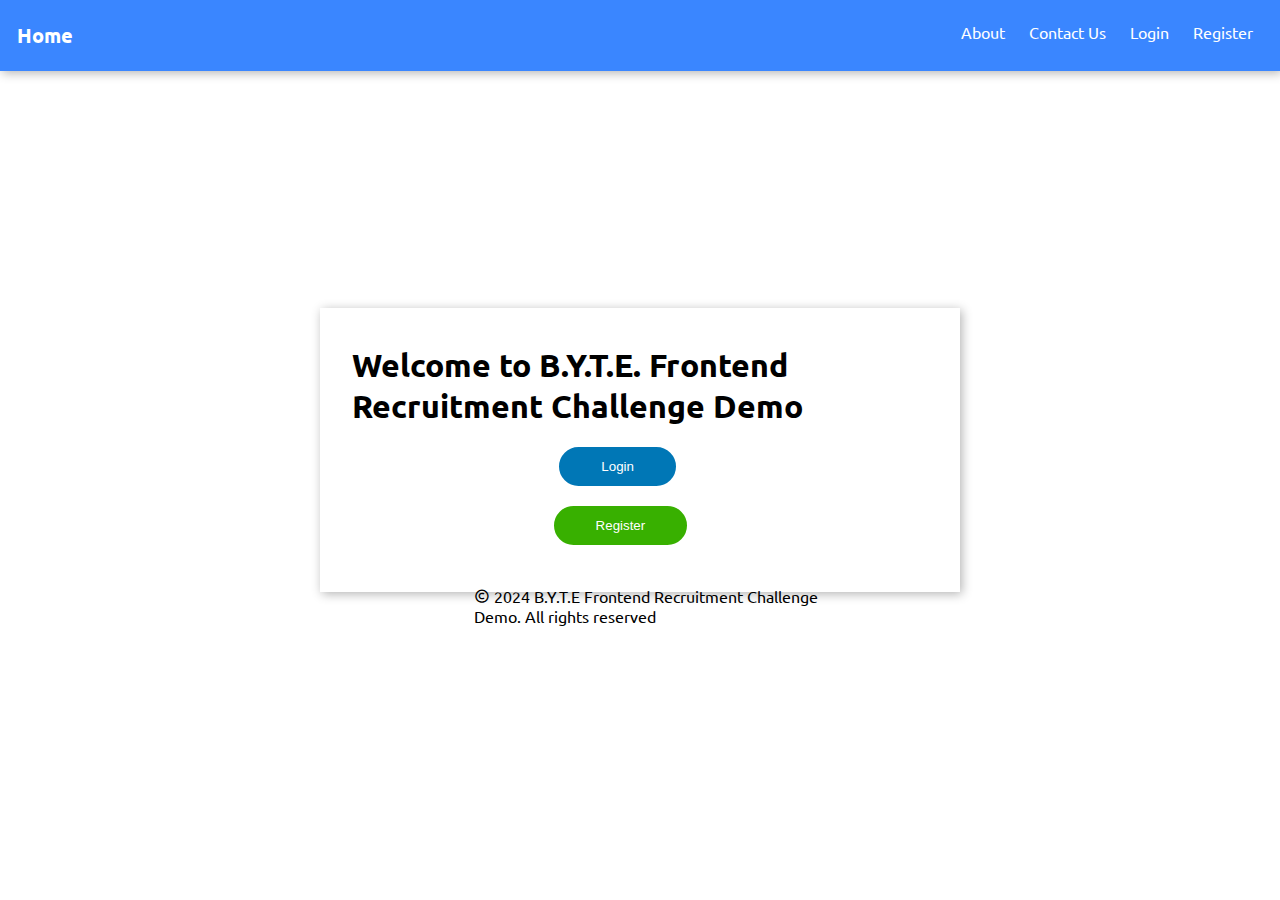
<file: index.html>
<!DOCTYPE html>
<html lang="en">

<head>
    <meta charset="UTF-8">
    <meta name="viewport" content="width=device-width, initial-scale=1.0">
    <title>B.Y.T.E project</title>
    <link rel="stylesheet" href="style.css">
    <link href='https://unpkg.com/boxicons@2.1.4/css/boxicons.min.css' rel='stylesheet'>
    <link rel="preconnect" href="https://fonts.googleapis.com">
    <link rel="preconnect" href="https://fonts.gstatic.com" crossorigin>
    <link
        href="https://fonts.googleapis.com/css2?family=Ubuntu:ital,wght@0,300;0,400;0,500;0,700;1,300;1,400;1,500;1,700&display=swap"
        rel="stylesheet">
</head>

<body>
    <main>
        <nav>
            <section id="home">Home</section>
            <section id="details">
                <span>About</span>
                <span>Contact Us</span>
                <span>Login</span>
                <span>Register</span>
            </section>
        </nav>
        <form action="log" id="main">
            <section id="byte">
                <h1>Welcome to B.Y.T.E. Frontend Recruitment Challenge Demo</h1>
            </section>
            <section class="btn">
                <button id="btn1"><a href="login.html">Login</a> </button>
            </section>
            <section class="btn">
                <button id="btn2"><a href="register.html">Register</a> </button>
            </section>
        </form>
        <div id="copyright">
            <p><i class='bx bx-copyright'></i> 2024 B.Y.T.E Frontend Recruitment Challenge Demo. All rights reserved
            </p>
        </div>
    </main>
</body>

</html>
</file>
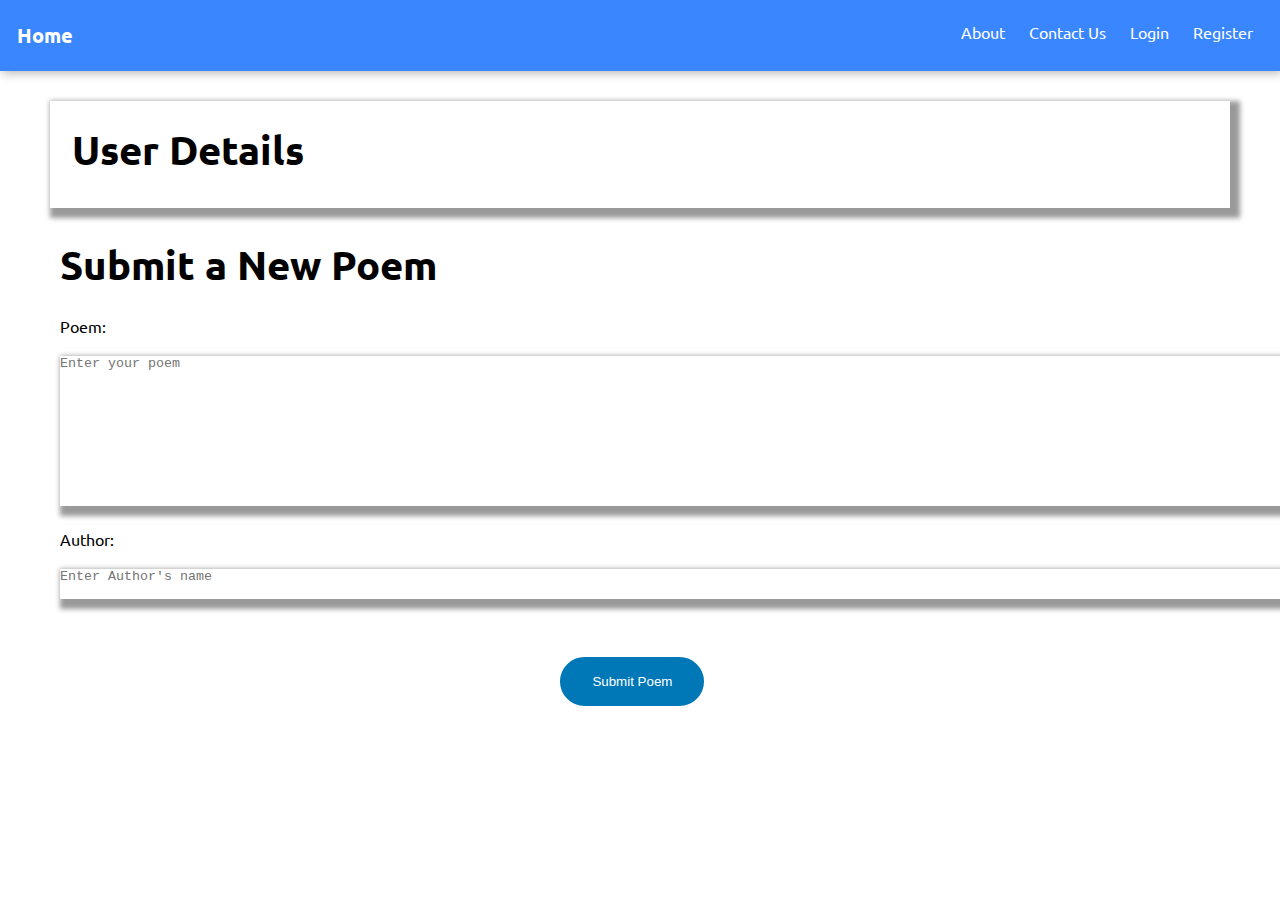
<file: dashboard.html>
<!DOCTYPE html>
<html lang="en">

<head>
    <meta charset="UTF-8">
    <meta name="viewport" content="width=device-width, initial-scale=1.0">
    <title>Dashboard</title>
    <link rel="stylesheet" href="dashboard.css">
    <link href='https://unpkg.com/boxicons@2.1.4/css/boxicons.min.css' rel='stylesheet'>
    <link rel="preconnect" href="https://fonts.googleapis.com">
    <link rel="preconnect" href="https://fonts.gstatic.com" crossorigin>
    <link
        href="https://fonts.googleapis.com/css2?family=Ubuntu:ital,wght@0,300;0,400;0,500;0,700;1,300;1,400;1,500;1,700&display=swap"
        rel="stylesheet">
</head>

<body>
    <main>
        <nav>
            <section id="home">Home</section>
            <section id="details">
                <span>About</span>
                <span>Contact Us</span>
                <span>Login</span>
                <span>Register</span>
            </section>
        </nav>
        <div id="det">
            <p id="user">User Details</p>
        </div>

        <div id="new">
            <p>Submit a New Poem</p>
        </div>
        <form action="/submit" id="submit">
            <label for="poem">Poem:</label>
            <br>
            <textarea name="Poem" id="poem" cols="165" rows="10" placeholder="Enter your poem"></textarea>
            <label for="auth">Author:</label>
            <br>
            <textarea name="Author" id="auth" cols="165" rows="2z" placeholder="Enter Author's name"></textarea>
        </form>
        <button id="btn">Submit Poem</button>
    </main>
</body>

</html>
</file>
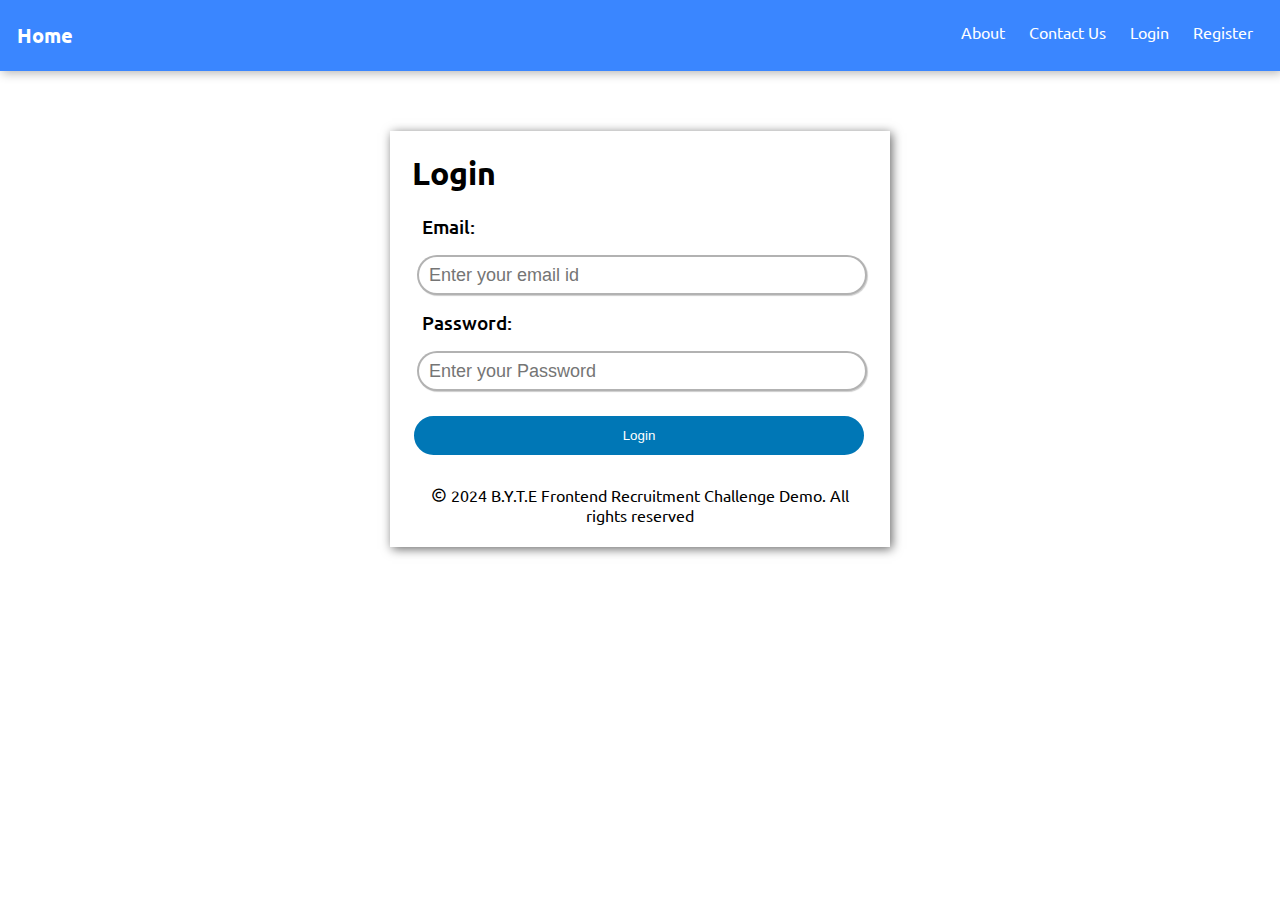
<file: login.html>
<!DOCTYPE html>
<html lang="en">

<head>
    <meta charset="UTF-8">
    <meta name="viewport" content="width=device-width, initial-scale=1.0">
    <title>Login Page</title>
    <link rel="stylesheet" href="login.css">
    <link href='https://unpkg.com/boxicons@2.1.4/css/boxicons.min.css' rel='stylesheet'>
    <link rel="preconnect" href="https://fonts.googleapis.com">
    <link rel="preconnect" href="https://fonts.gstatic.com" crossorigin>
    <link
        href="https://fonts.googleapis.com/css2?family=Ubuntu:ital,wght@0,300;0,400;0,500;0,700;1,300;1,400;1,500;1,700&display=swap"
        rel="stylesheet">
</head>

<body>
    <main>
        <nav>
            <section id="home">Home</section>
            <section id="details">
                <span>About</span>
                <span>Contact Us</span>
                <span>Login</span>
                <span>Register</span>
            </section>
        </nav>

        <form action="login" id="loging">
            <h1>Login</h1>
            <label for="mail">Email:</label>
            <input type="email" name="email" id="mail" placeholder="Enter your email id">
            <label for="passwo">Password:</label>
            <input type="password" id="passwo" name="pass" placeholder="Enter your Password">
            <section class="btn">
                <button id="btn1"><a href="dashboard.html">Login</a></button>
            </section>
            <div id="copyright">
                <p><i class='bx bx-copyright'></i> 2024 B.Y.T.E Frontend Recruitment Challenge Demo. All rights reserved
                </p>
            </div>
        </form>
    </main>
</body>

</html>
</file>
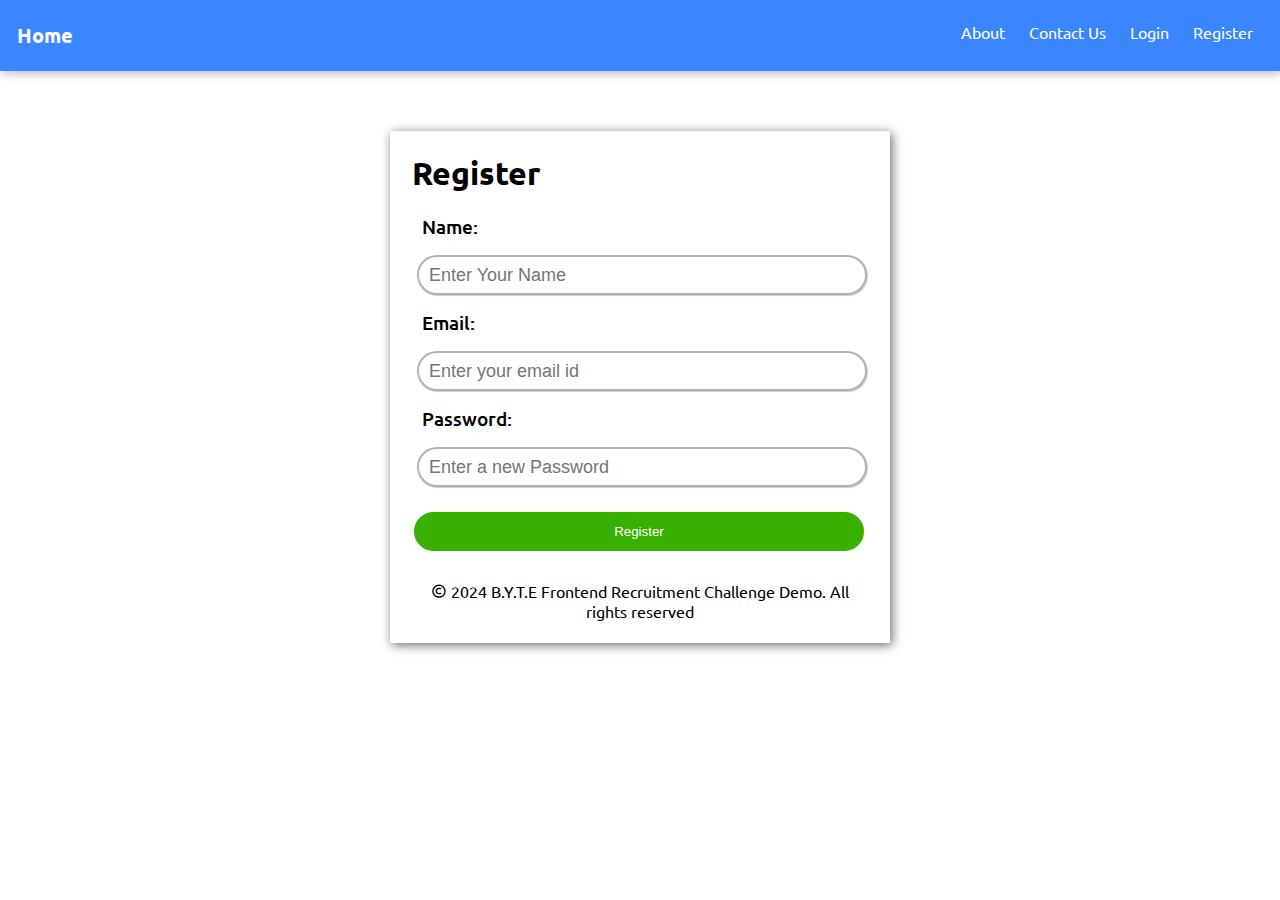
<file: register.html>
<!DOCTYPE html>
<html lang="en">

<head>
    <meta charset="UTF-8">
    <meta name="viewport" content="width=device-width, initial-scale=1.0">
    <title>Register Page</title>
    <link rel="stylesheet" href="register.css">
    <link href='https://unpkg.com/boxicons@2.1.4/css/boxicons.min.css' rel='stylesheet'>
    <link rel="preconnect" href="https://fonts.googleapis.com">
    <link rel="preconnect" href="https://fonts.gstatic.com" crossorigin>
    <link
        href="https://fonts.googleapis.com/css2?family=Ubuntu:ital,wght@0,300;0,400;0,500;0,700;1,300;1,400;1,500;1,700&display=swap"
        rel="stylesheet">
    <link rel="html" href="../login page/ page/index.html">
</head>

<body>
    <main>
        <nav>
            <section id="home">Home</section>
            <section id="details">
                <span>About</span>
                <span>Contact Us</span>
                <span>Login</span>
                <span>Register</span>
            </section>
        </nav>

        <form action="register" id="reg">
            <h1>Register</h1>
            <label for="username">Name:</label>
            <input type="text" id="username" placeholder="Enter Your Name" name="name">
            <label for="mail">Email:</label>
            <input type="email" name="email" id="mail" placeholder="Enter your email id">
            <label for="pass">Password:</label>
            <input type="password" id="pass" name="password" placeholder="Enter a new Password">

            <section class="btn">
                <button id="btn1"><a href="login.html">Register</a></button>
            </section>
            <div id="copyright">
                <p><i class='bx bx-copyright'></i> 2024 B.Y.T.E Frontend Recruitment Challenge Demo. All rights reserved
                </p>
            </div>
        </form>
    </main>
</body>

</html>
</file>
<file: style.css>
* {
    margin: 0;
    padding: 0;
    border: 0;
    box-sizing: border-box;
}

body {
    font-family: 'ubuntu', sans-serif;
    /* background: url("https://t4.ftcdn.net/jpg/04/03/62/35/360_F_403623508_OhrbkZ1zc2NzB9mN1d2ZcO1WrBDGKsxY.jpg"); */
    /* background: url("https://img.freepik.com/free-vector/white-background-with-blue-tech-hexagon_1017-19366.jpg?size=626&ext=jpg"); */
    background: url("https://img.freepik.com/free-vector/abstract-geometric-wireframe-background_52683-59421.jpg?size=626&ext=jpg");
    background-size: cover;
}

nav {
    display: flex;
    justify-content: space-between;
    margin: 0 0;
    border: 2px solid #3a86ff;
    background-color: #3a86ff;
    padding: 20px 15px;
    color: white;
    box-shadow: 2px 2px 10px rgba(0, 0, 0, 0.3);
}

nav span {
    padding: 0 10px;
}

#home {
    font-size: 20px;
    font-weight: 700;
}

#main {
    /* display: flex;
    align-items: center;
    justify-content: center; */
    /* margin: 0 auto; */
    /* width: 600px;
    min-height: 100vh; */
    position: absolute;
    top: 50%;
    left: 50%;
    transform: translate(-50%, -50%);
    /* This method is outdated but this is the only way to get the div in center this time*/
    /* color: #fff; */
    background: transparent;
    padding: 35px 30px;
    border: 2px solid rgba(255, 255, 255, 0.3);
    box-shadow: 2px 2px 10px rgba(0, 0, 0, 0.3);
}

#btn1 {
    padding: 10px 40px;
    border: 2px solid #0077b6;
    margin: 20px 36% 10px;
    border-radius: 25px;
    background-color: #0077b6;
    color: white;
}

#btn2 {
    padding: 10px 40px;
    border: 2px solid #38b000;
    margin: 10px 35%;
    border-radius: 25px;
    background-color: #38b000;
    color: white;
}

p {
    position: absolute;
    top: 70%;
    left: 70%;
    transform: translate(-110%, -110%);
}

#btn1:hover {
    cursor: pointer;
    padding: 12px 42px;
    transition: all 0.2s ease-in;
    background-color: #023e8a;
    border: 2px solid #023e8a;
}

#btn2:hover {
    cursor: pointer;
    padding: 12px 42px;
    transition: all 0.2s ease-in;
    background-color: #008000;
    border: 2px solid #008000;
}

a {
    text-decoration: none;
    color: #fff;
}

/* #copyright {
    text-align: center;
} */
</file>
<file: dashboard.css>
* {
    margin: 0;
    padding: 0;
    border: 0;
    box-sizing: border-box;
}

body {
    font-family: 'ubuntu', sans-serif;
    /* background: url("https://t4.ftcdn.net/jpg/04/03/62/35/360_F_403623508_OhrbkZ1zc2NzB9mN1d2ZcO1WrBDGKsxY.jpg"); */
    background: url("https://img.freepik.com/free-vector/white-background-with-blue-tech-hexagon_1017-19366.jpg?size=626&ext=jpg");
    /* background: url("https://img.freepik.com/free-vector/abstract-geometric-wireframe-background_52683-59421.jpg?size=626&ext=jpg"); */
    background-size: cover;
}

nav {
    display: flex;
    justify-content: space-between;
    margin: 0 0;
    border: 2px solid #3a86ff;
    background-color: #3a86ff;
    padding: 20px 15px;
    color: white;
    box-shadow: 2px 2px 10px rgba(0, 0, 0, 0.3);
}

nav span {
    padding: 0 10px;
}

#home {
    font-size: 20px;
    font-weight: 700;
}

#user,
#new {
    font-size: 40px;
    font-weight: 700;
}

#det {
    border: 2px solid transparent;
    padding: 20px 20px 30px;
    margin: 30px 50px;
    background: transparent;
    box-shadow: 5px 5px 5px 5px rgba(0, 0, 0, 0.4);
}

#new {
    margin: 25px 60px;
}

#submit {
    margin: 25px 60px;
}

textarea {
    box-shadow: 5px 5px 5px 5px rgba(0, 0, 0, 0.4);
    background: transparent;
    margin-top: 20px;
    margin-bottom: 20px;
}

#btn {
    position: relative;
    left: 43%;
    margin: 10px;
    padding: 15px 30px;
    border-radius: 30px;
    background-color: #0077b6;
    border: 2px solid #0077b6;
    color: #fff;
}

#btn:hover {
    cursor: pointer;
    padding: 16px 31px;
    transition: all 0.2s ease-in;
    background-color: #023e8a;
    border: 2px solid #023e8a;
}
</file>
<file: login.css>
* {
    margin: 0;
    padding: 0;
    border: 0;
    box-sizing: border-box;
}

body {
    font-family: 'ubuntu', sans-serif;
    /* background: url("https://t4.ftcdn.net/jpg/04/03/62/35/360_F_403623508_OhrbkZ1zc2NzB9mN1d2ZcO1WrBDGKsxY.jpg"); */
    background: url("https://img.freepik.com/free-vector/white-background-with-blue-tech-hexagon_1017-19366.jpg?size=626&ext=jpg");
    /* background: url("https://img.freepik.com/free-vector/abstract-geometric-wireframe-background_52683-59421.jpg?size=626&ext=jpg"); */
    background-size: cover;
}

nav {
    display: flex;
    justify-content: space-between;
    margin: 0 0;
    border: 2px solid #3a86ff;
    background-color: #3a86ff;
    padding: 20px 15px;
    color: white;
    box-shadow: 2px 2px 10px rgba(0, 0, 0, 0.3);
}

nav span {
    padding: 0 10px;
}

#home {
    font-size: 20px;
    font-weight: 700;
}

#loging {
    width: 500px;
    min-height: 400px;
    margin: 60px auto;
    border: 2px solid #fff;
    padding: 20px 20px;
    background: transparent;
    box-shadow: 2px 2px 10px rgba(0, 0, 0, 0.6);
}

h1 {
    margin-bottom: 20px;
}

label {
    margin: 10px;
    padding: 20px 0;
    font-size: larger;
    font-weight: 500;
}

input {
    width: 450px;
    height: 40px;
    padding: 5px 10px;
    border: 2px solid rgba(0, 0, 0, 0.3);
    box-shadow: 1px 1px 1px rgba(0, 0, 0, 0.2);
    margin: 15px 5px;
    border-radius: 20px;
    font-size: large;
}

#btn1 {
    padding: 10px 0;
    width: 450px;
    border: 2px solid #0077b6;
    margin: 10px 2px;
    border-radius: 25px;
    background-color: #0077b6;
    color: white;
    margin-bottom: 30px;
}

#btn1:hover {
    cursor: pointer;
    padding: 12px 2px;
    transition: all 0.2s ease-in;
    background-color: #023e8a;
    border: 2px solid #023e8a;
}

a {
    text-decoration: none;
    color: #fff;
}

#copyright {
    text-align: center;
}
</file>
<file: register.css>
* {
    margin: 0;
    padding: 0;
    border: 0;
    box-sizing: border-box;
}

body {
    font-family: 'ubuntu', sans-serif;
    /* background: url("https://t4.ftcdn.net/jpg/04/03/62/35/360_F_403623508_OhrbkZ1zc2NzB9mN1d2ZcO1WrBDGKsxY.jpg"); */
    background: url("https://img.freepik.com/free-vector/white-background-with-blue-tech-hexagon_1017-19366.jpg?size=626&ext=jpg");
    /* background: url("https://img.freepik.com/free-vector/abstract-geometric-wireframe-background_52683-59421.jpg?size=626&ext=jpg"); */
    background-size: cover;
}

nav {
    display: flex;
    justify-content: space-between;
    margin: 0 0;
    border: 2px solid #3a86ff;
    background-color: #3a86ff;
    padding: 20px 15px;
    color: white;
    box-shadow: 2px 2px 10px rgba(0, 0, 0, 0.3);
}

nav span {
    padding: 0 10px;
}

#home {
    font-size: 20px;
    font-weight: 700;
}

#reg {
    /* display: flex;
    justify-content: center;
    align-items: center; */
    /* position: absolute;
    top: 50%;
    left: 50%;
    transform: translate(-50%, -50%); */
    margin: 60px auto;
    width: 500px;
    min-height: 500px;
    border: 2px solid #fff;
    padding: 20px 20px;
    background: transparent;
    box-shadow: 2px 2px 10px rgba(0, 0, 0, 0.6);
}

h1 {
    margin-bottom: 20px;
}

label {
    margin: 10px;
    padding: 20px 0;
    font-size: larger;
    font-weight: 500;
}

input {
    width: 450px;
    height: 40px;
    padding: 5px 10px;
    border: 2px solid rgba(0, 0, 0, 0.3);
    box-shadow: 1px 1px 1px rgba(0, 0, 0, 0.2);
    margin: 15px 5px;
    border-radius: 20px;
    font-size: large;
}

#btn1 {
    padding: 10px 0;
    width: 450px;
    border: 2px solid #38b000;
    margin: 10px 2px;
    border-radius: 25px;
    background-color: #38b000;
    color: white;
    margin-bottom: 30px;
}

#btn1:hover {
    cursor: pointer;
    padding: 12px 2px;
    transition: all 0.2s ease-in;
    background-color: #008000;
    border: 2px solid #008000;
}

a {
    text-decoration: none;
    color: #fff;
}

#copyright {
    text-align: center;
}
</file>
